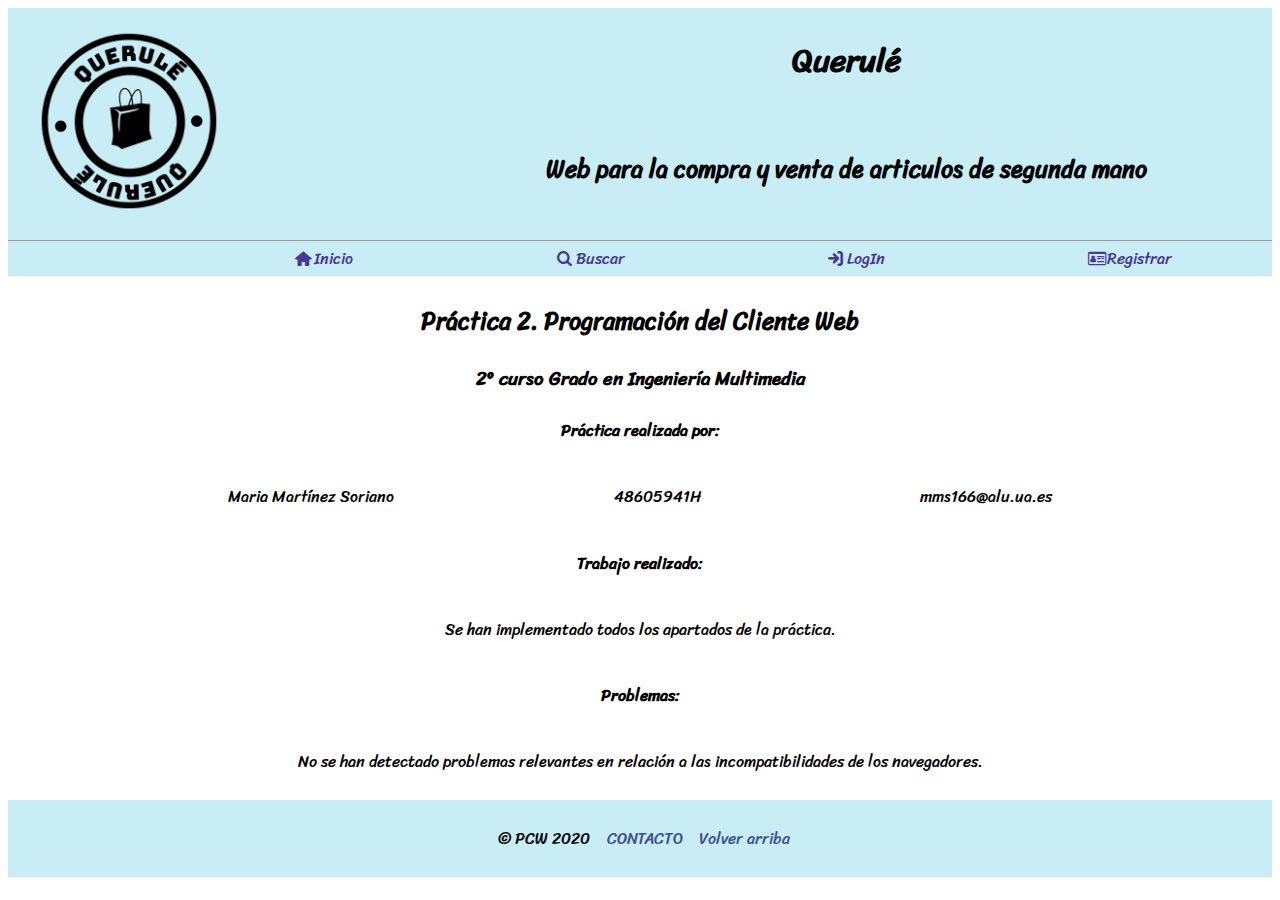
<file: acerca.html>
<!DOCTYPE html>
<html lang="es">
<head>
    <meta charset="UTF-8">
    <meta name="viewport" content="width=device-width, initial-scale=1.0">
    <link rel="stylesheet" href="estilo.css">
    <link rel="stylesheet" href="css/fontello.css">
    <title>Contacto</title>
    <link rel="shortcut icon" type="image/png" href="Querule1.png"/>
    <script src="codigo.js"></script>
</head>
<body>
   <header id="inicioPag">
       <img src="Querule1.png" alt="Imagen de prueba">
       <h1>Querulé</h1>
       <h2>Web para la compra y venta de articulos de segunda mano</h2>
   </header>
    
       
   <nav>
    <label for="chkMenu"><span class="icon-menu"></span></label>
        <input type="checkbox" id="chkMenu">
        <ul id="menu">
            <li></li>
        </ul>
   </nav>
   
   <section class="acerca">
        
        <!-- <div id="fotacas" >



        </div>

        <ul class="paginacion">
            <span id="nomenos"></span>
            <li onclick="fotomenos();"> <button>-</button> </li>
            <p></p>
            <li onclick="fotomas();"> <button>+</button> </li>
            <span id="nomas"></span>
        </ul> -->

    
    
        <h2>Práctica 2. Programación del Cliente Web</h2>
		<h3>2º curso Grado en Ingeniería Multimedia</h3>
		<h4>Práctica realizada por:</h4>
		<div>
			<p>Maria Martínez Soriano</p>
			<p>48605941H</p>
			<p>mms166@alu.ua.es</p>
			
		</div>
		
		<h4>Trabajo realizado:</h4>
			<div><p>Se han implementado todos los apartados de la práctica.</p></div>
			
		<h4>Problemas:</h4>
			<div><p>No se han detectado problemas relevantes en relación a las incompatibilidades de los navegadores.</p></div>
	</section>
   <footer>
        <div>
            <p>&copy; PCW <time datetime="2020-02">2020</time></p>
       </div>
       <div>
        <a href="acerca.html">CONTACTO</a>
       </div>
       <div>
        <a class="icon-up-big" href="#inicioPag">Volver arriba</a>
       </div>
       
   </footer>
   <script>tomaMenu();</script>
   <!-- <script>fotosA();</script> -->
</body>
</html>
</file>
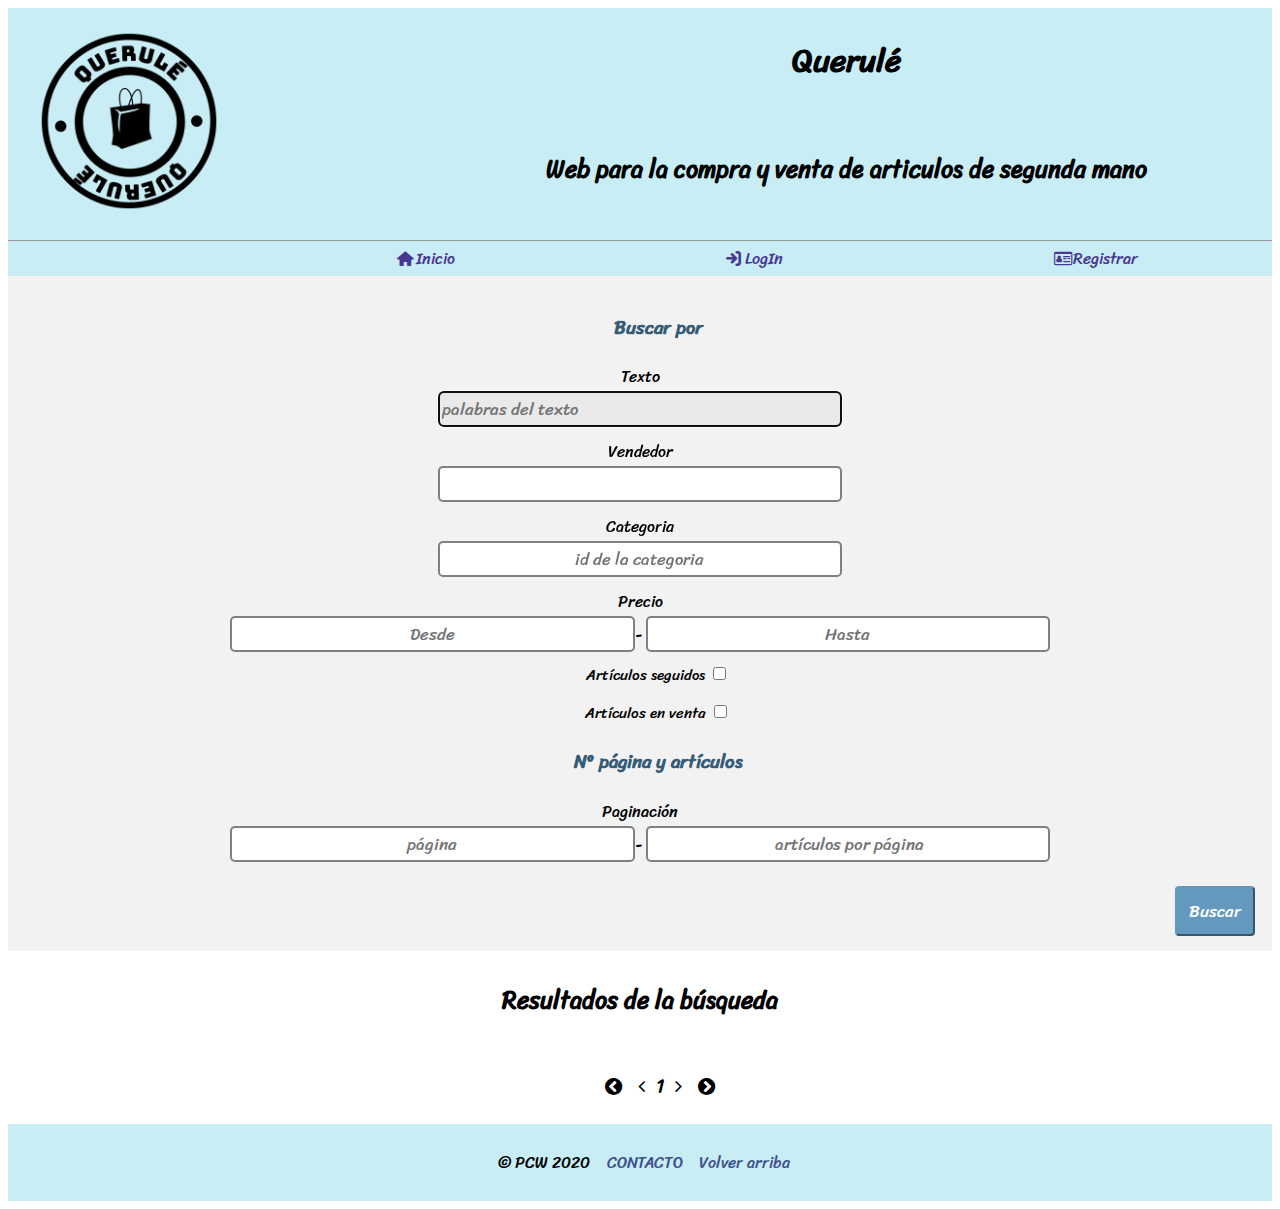
<file: buscar.html>
<!DOCTYPE html>
<html lang="es">
<head>
    <meta charset="UTF-8">
    <meta name="viewport" content="width=device-width, initial-scale=1.0">
    <link rel="stylesheet" href="estilo.css">
    <link rel="stylesheet" href="css/fontello.css">
    <title>Buscar</title>
    <link rel="shortcut icon" type="image/png" href="Querule1.png"/>
    <script src="codigo.js"></script>
</head>

<body data-pagina="bodyBusqueda">
    
   <header id="inicioPag">
       <img src="Querule1.png" alt="Imagen de prueba">
       <h1>Querulé</h1>
       <h2>Web para la compra y venta de articulos de segunda mano</h2>
   </header>
    
       
   <nav>
    <label for="chkMenu"><span class="icon-menu"></span></label>
        <input type="checkbox" id="chkMenu">
        <ul id="menu">
            <li></li>
        </ul>
   </nav>
   
    <div class="filtros" >
        <form  name="formuBusc" onsubmit="return busco(0);">
            
            
            <h3>Buscar por</h3>
            
            <div class="inicia">
                <label class="fil">Texto</label>
                <input class="cajita" type="text" name="t" id="texto" autofocus placeholder="palabras del texto">
            </div>
            
            
             <div class="inicia">
                <label class="fil">Vendedor</label>
                <input class="cajita" type="text" name="v" id="vendedor" >
            </div>
            
             

            <div class="inicia" >
                <!-- <label for="cat" class="fil" >Categoria</label> -->
                <label class="fil" >Categoria</label>

                <input class="cajita" type="text" name="c" id="categoria" placeholder="id de la categoria">
               
            </div>
                
             <div class="inicia">
                <label class="fil">Precio</label>
                <input class="cajita" name="pd" id="desde" placeholder="Desde">-
                <input class="cajita"  name="ph"  id="hasta" placeholder="Hasta">
            </div>
            
           
            <label class="ordena" >Artículos seguidos
                <!--<input class="cajita" type="text" name="seguidos" id="seguidos" >-->
                <input type="checkbox" name="seguidos" id="seguidos">
                <span class="checkmark"></span>
            </label>
            
            <label class="ordena" >Artículos en venta
                <input type="checkbox"  name="mios" id="enVenta">
                <!--<input class="cajita" type="text" name="enVenta" id="enVenta" >-->
                <span class="checkmark"></span>
            </label>

            <h3>Nº página y artículos</h3>
            <div class="inicia">
                <label class="fil">Paginación</label>
                <input class="cajita" id="pag" placeholder="página">-
                <input class="cajita"  id="artpg" placeholder=" artículos por página">
            </div>
                
            
            
            <!-- <h3>Filtrar búsqueda</h3>
            
            <label class="ordena">Ordenar descendentemente
                <input type="radio" checked name="ascDesc" id="desc">
                <span class="checkmark"></span>
            </label>
            
            <label class="ordena">Ordenar ascendentemente
                <input type="radio" checked name="ascDesc" id="asc">
                <span class="checkmark"></span>
            </label> -->
           
        <input class="busque" type="submit" id="bBuscar" value="Buscar">
        </form>
    
    
    </div>  
    
    
   <section id="busc">
       <h2>Resultados de la búsqueda</h2>
       <div>
            
           
        </div>
   </section>
    
   <ul class="paginacion">
        <li><a class="icon-angle-circled-left" onclick="pagunoBuscar();"></a></li>
		<li><a class= "icon-angle-left" onclick="pagmenosBuscar();"></a></li>
		<li><p id="paginacionBuscar">1</p></li>
		<li><a class= "icon-angle-right" onclick="pagmasBuscar();"></a></li>
		<li><a class="icon-angle-circled-right" onclick="pagultimaBuscar();"></a></li>

</ul>
    
   <footer>
        <div>
            <p>&copy; PCW <time datetime="2020-02">2020</time></p>
       </div>
       <div>
        <a href="acerca.html">CONTACTO</a>
       </div>
       <div>
        <a class="icon-up-big" href="#inicioPag">Volver arriba</a>
       </div>
       
   </footer>
   <script>tomaMenu();</script>
   <script>leerURL();</script>
</body>
</html>
</file>
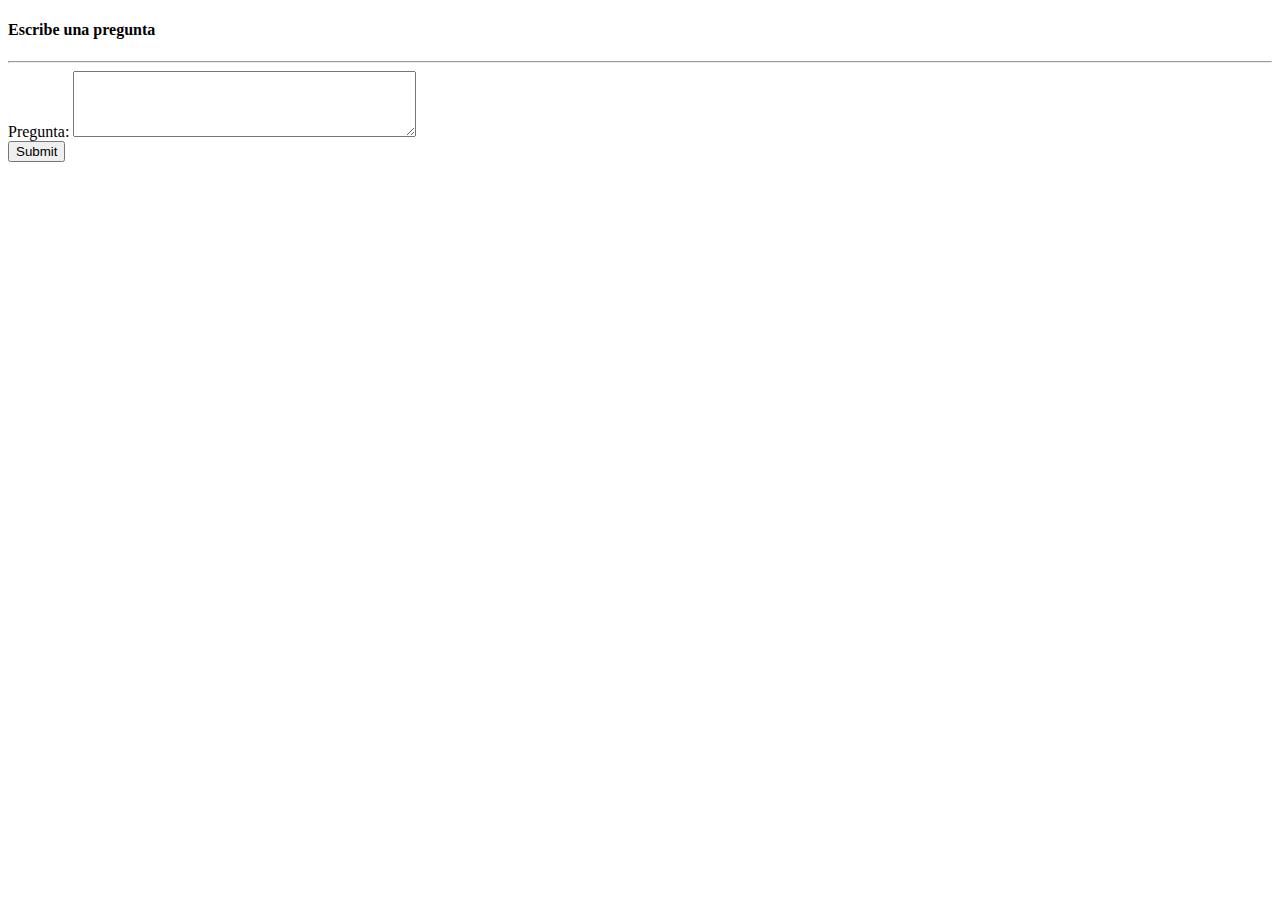
<file: formuPreg.html>
<!DOCTYPE html>
<html lang="es">
<head>
    <title>Articulo</title>
</head>
<body>
<form class="dejaPregunta" onsubmit="return hacerPregunta(this);">
            
<div >
    <h4>Escribe una pregunta</h4>
    <hr>
    <div class="inicia">
        <label class="cuestion">Pregunta:
        </label>
        <textarea rows='4' cols='40' class="cajaPregunta" name="texto" maxlength="200" id="txtP"></textarea>
   
    </div>
    <input class="busque" type="submit">
</div>
</form>
</body>
</html>
</file>
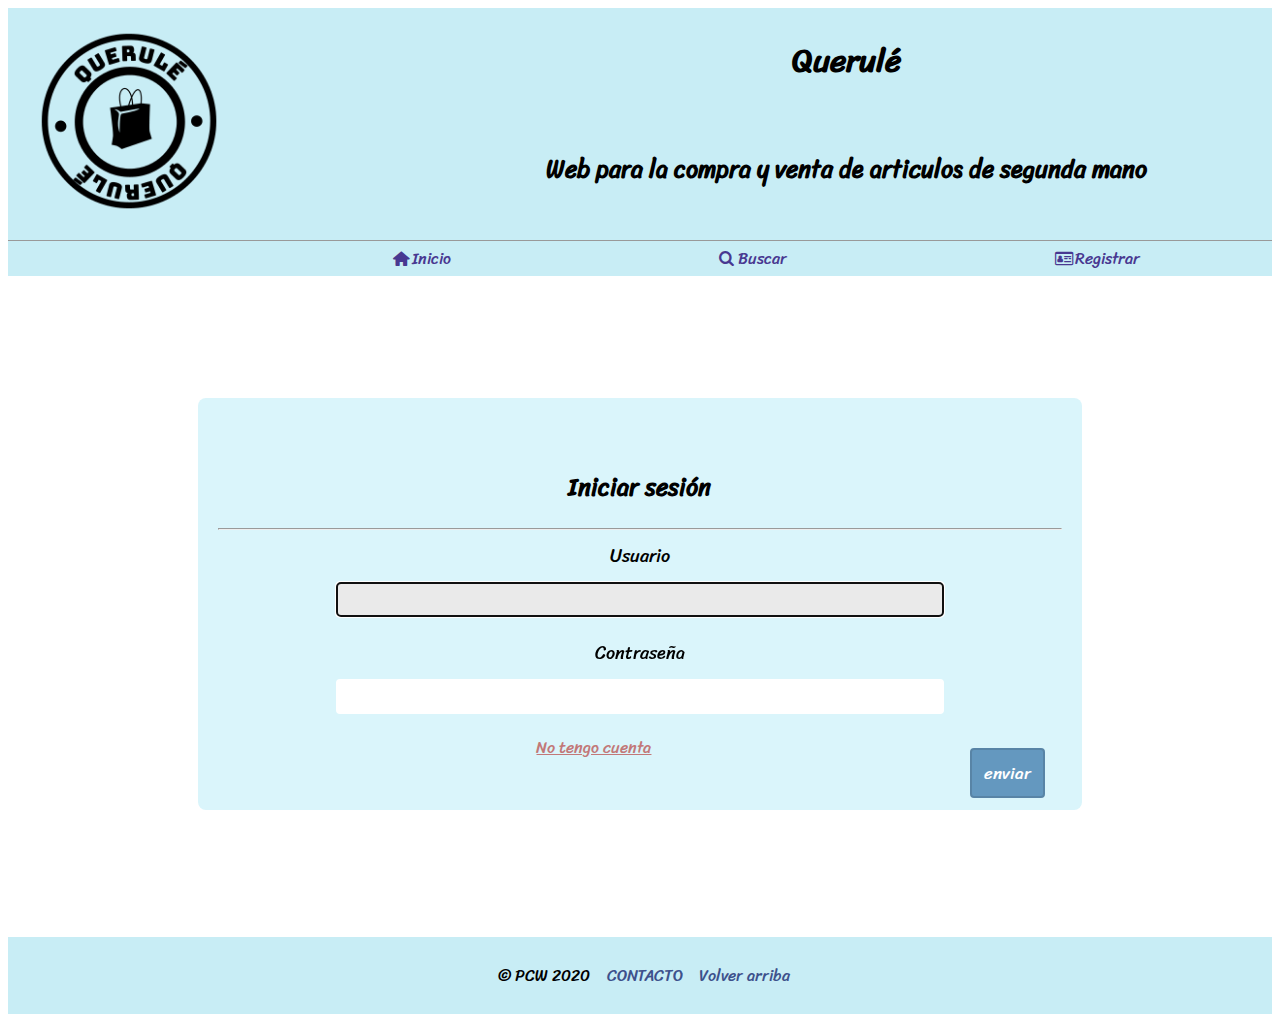
<file: login.html>
<!DOCTYPE html>
<html lang="es">
<head>
    <meta charset="UTF-8">
    <meta name="viewport" content="width=device-width, initial-scale=1.0">
    <link rel="stylesheet" href="estilo.css">
    <link rel="stylesheet" href="css/fontello.css">
    <title>LogIn</title>
    <link rel="shortcut icon" type="image/png" href="Querule1.png"/>
    <script src="codigo.js"></script>
    <script>
		if(sessionStorage['usuario']){
			location.href = 'index.html';
		}
	</script>
</head>

    
<body data-pagina="bodyLogin">
<!-- cabecera -->    
   <header id="inicioPag">
       <img src="Querule1.png" alt="Imagen logo">
       <h1>Querulé</h1>
       <h2>Web para la compra y venta de articulos de segunda mano</h2>
   </header>
      
   <nav>
    <label for="chkMenu"><span class="icon-menu"></span></label>
        <input type="checkbox" id="chkMenu">
        <ul id="menu">
            <li></li>
        </ul>
   </nav>
    
 <!-- medio -->   
   
       <div class="contenedor">
           <form onsubmit="return hacerLogin(this);">
               <h2>Iniciar sesión</h2>
               <hr>
               
               <div class="inicia">
                   <label for="login" class="campo">Usuario</label>
                   <input class="caja" type="text" name="login" id="login" required autofocus>
               </div>
               
               <div class="inicia">
                   <label class="campo">Contraseña</label>
                    <input class="caja" type="password" name="pwd" id="pwd" required>

                </div>
               
               <input class="entro" type="submit" value="enviar" id="btnModal" onclick="hacerLogin();">
               <!---<button class="entro">Iniciar</button>-->
               
               <a href="registro.html" class="notengo">No tengo cuenta</a>
               
           </form>

        <div id="tvesModal" class="modalContainer">
            <div class="modal-content">
                <span class="close">×</span>
                <img src="Querule1.png" alt="Imagen logo">
                <h2>LogIn</h2>
                <div id="POPUP">
                   

                </div>    
            </div>
        </div>


        <div id="tvesModalNO" class="modalContainer">
            <div class="modal-contentNO">
                <span class="closeNo" id="NO">×</span>
                <img src="Querule1.png" alt="Imagen logo">
                <h2>LogIn</h2>
                <div id="POPUPNO">

                </div>
                
            </div>
        </div>

        <div id="tvesModalLO" class="modalContainer">
            <div class="modal-contentLO">
                <img src="Querule1.png" alt="Imagen logo">
                <h2>LogOut</h2>
                <div id="popCierra"></div>
                <footer ><button id="cierraMsesion">Aceptar</button></footer>>
                
            </div>
        </div>

        

        </div>
       
   
    
 <!-- FOOTER -->    
   <footer>
        <div>
            <p>&copy; PCW <time datetime="2020-02">2020</time></p>
       </div>
       <div>
        <a href="acerca.html">CONTACTO</a>
       </div>
       <div>
        <a class="icon-up-big" href="#inicioPag">Volver arriba</a>
       </div>
 </footer>
 <script>tomaMenu();</script>
 <!--<script>hacerLogin();</script>-->
 
</body>
</html>
</file>
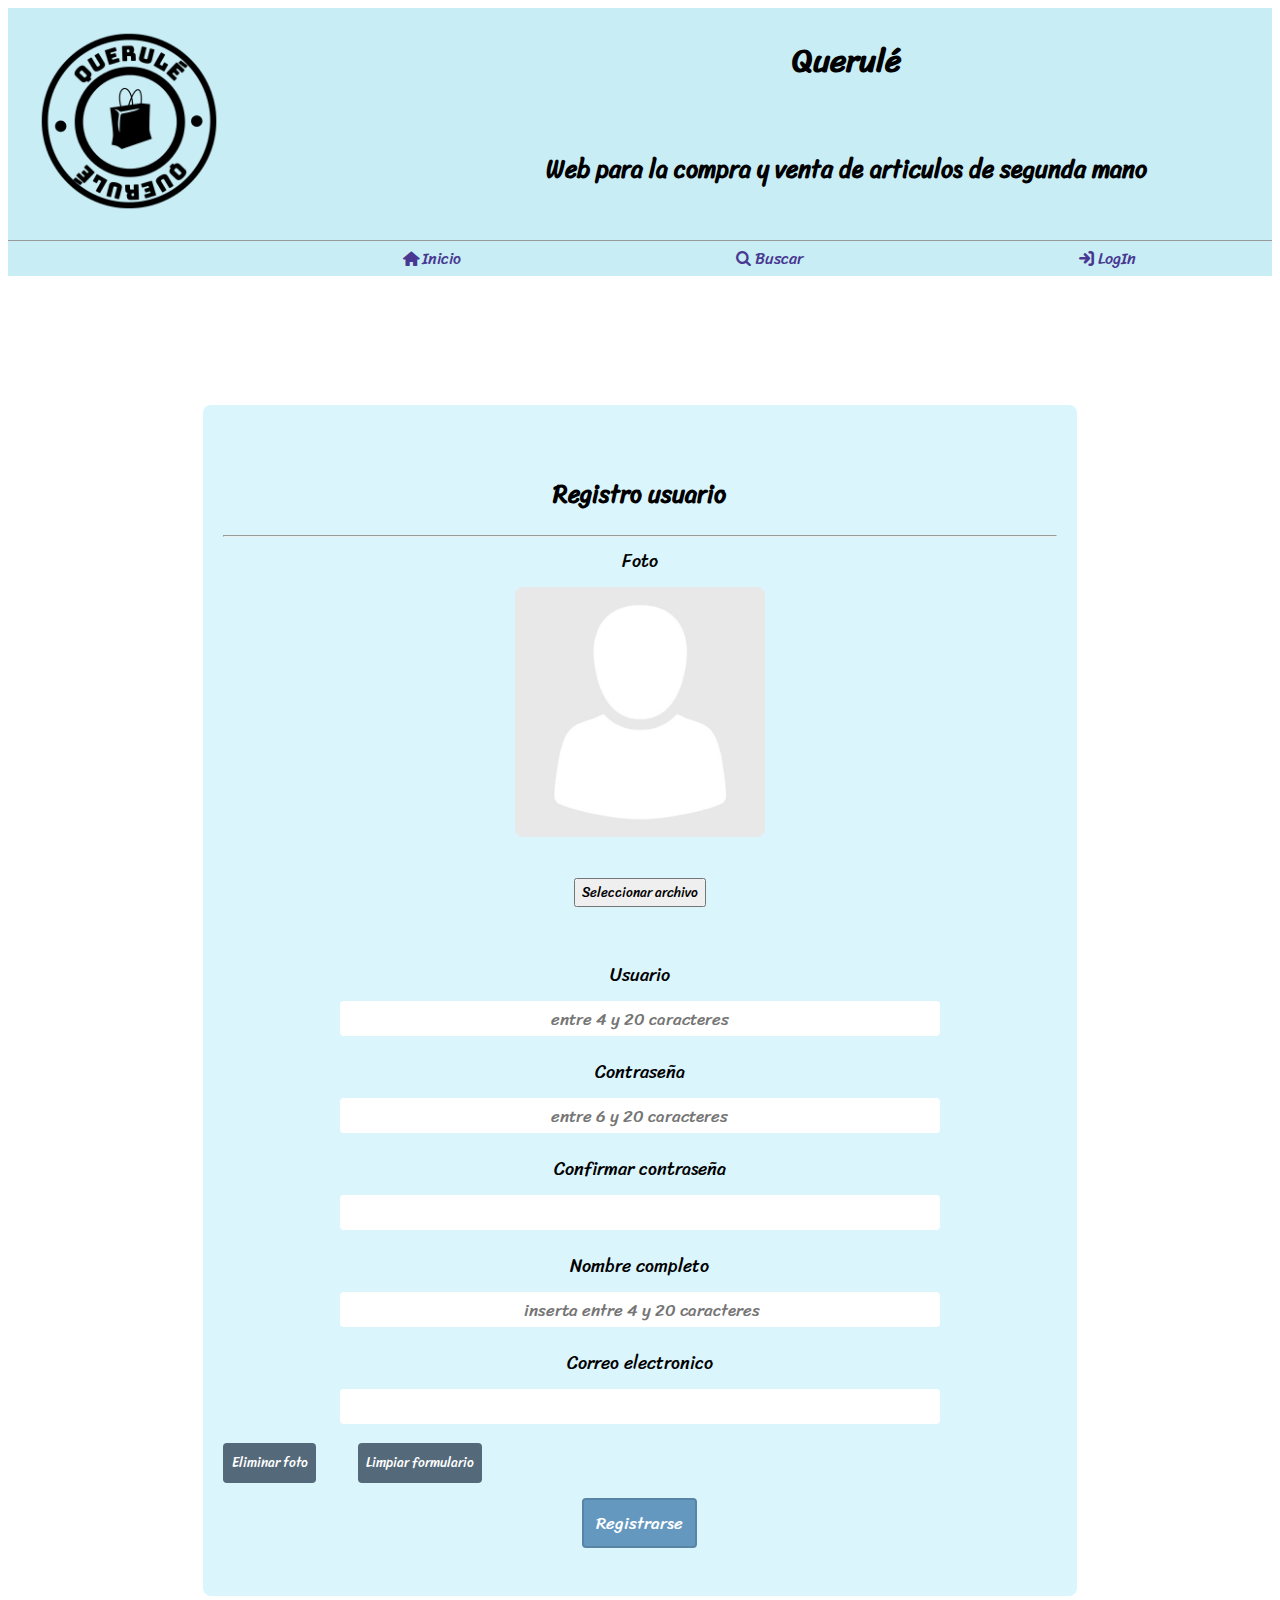
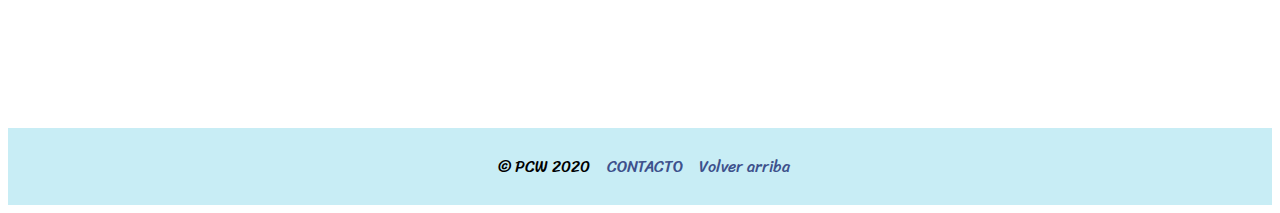
<file: registro.html>
<!DOCTYPE html>
<html lang="es">
<head>
    <meta charset="UTF-8">
    <meta name="viewport" content="width=device-width, initial-scale=1.0">
    <link rel="stylesheet" href="estilo.css">
    <link rel="stylesheet" href="css/fontello.css">
    <title>Registro</title>
    <link rel="shortcut icon" type="image/png" href="Querule1.png"/>
    <script src="codigo.js"></script>
    <script>
		if(sessionStorage['usuario']){
			location.href = 'index.html';
		}
	</script>
</head>
<body data-pagina="bodyRegistro">

    <!-- cabecera -->  
   <header id="inicioPag">
       <img src="Querule1.png" alt="Imagen de prueba">
       <h1>Querulé</h1>
       <h2>Web para la compra y venta de articulos de segunda mano</h2>
   </header>
    
     
   <nav>
    <label for="chkMenu"><span class="icon-menu"></span></label>
        <input type="checkbox" id="chkMenu">
        <ul id="menu">
            <li></li>
        </ul>
   </nav>
   <!--  -->  
    
   
   
   
   <!-- medio -->  
   <section>
       
    <form  id="formREGISTRO" onsubmit="return meRegistro(this);"> 
        <div class="contenedor">
            <h2>Registro usuario</h2>
            <hr>
                
            <section>
                <h2 style="display:none;">Foto</h2>
                <label class="campo">Foto</label>
                <div class="ficha-foto">
                    <img class="perfil" src="vacia.jpg" alt="Foto">
                    <input type="file" onchange="cargarFoto(this);" name="foto" accept="image/png, .jpeg, .jpg, image/gif">
                    <button onclick="this.parentNode.querySelector('input').click();">Seleccionar archivo</button>
                   
                </div>
            </section>
            <div class="inicia">
                <div id="usuCorrecto" class="masR">

                </div>
                    <label class="campo">Usuario</label>
                    <input class="caja" onblur="return usuDisponible(this);" type="text" name="login" id="login" placeholder="entre 4 y 20 caracteres" required >     
            </div>
            
            
            
            <div class = "inicia">
                <label class="campo">Contraseña</label>
                <input  onblur="return cojoPasw();" class = "caja" type="password" name="pwd" id="pwd" placeholder="entre 6 y 20 caracteres" required pattern="^[a-zA-Z][a-zA-Z0-9_-]{5,19}$">
            </div>
            <div id="pwdCorrecto" class="masR">

            </div>
            <div class = "inicia">
                <label class="campo">Confirmar contraseña</label>
                <input onblur="return confirmPasw(this);" class = "caja" type="password" name="pwd2" id="pwd2" required>
            </div>
            
            
            <div class="inicia">
                    <label class="campo">Nombre completo</label>
                    <input class="caja" type="text" name="nombre" id="nombre" placeholder=" inserta entre 4 y 20 caracteres" required >
                </div>
            
            <div class="inicia">
                    <label class="campo">Correo electronico</label>
                    <input class="caja" type="email" name="email" id="email" required>
                </div>
            
                
            
            <div class="mod">
            <!-- <input type="file" name="fichero" id="fich" > -->
                <!-- <input type="file" name="fichero" id="fich" required onchange="cargaNuevaI(this);">			 -->
                <input class="el" type="reset" value="Eliminar foto" onclick="eliminarFotoR();">
                <input class="lim" type="reset" name="limpiar" value= "Limpiar formulario" onclick="limpiarFormulario();">
            </div>
            
            <div> 
                <div class="bregistro">
                    <input class="entro" type="submit" value="Registrarse" >
                </div>
            </div>
        </div>
     </form>

    

   </section>
    
<!-- FOOTER -->
   <footer>
        <div>
            <p>&copy; PCW <time datetime="2020-02">2020</time></p>
        </div>
        <div>
             <a href="acerca.html">CONTACTO</a>
        </div>
        <div>
            <a class="icon-up-big" href="#inicioPag">Volver arriba</a>
        </div>
       
   </footer>
   <script>tomaMenu();</script>
</body>
</html>
</file>
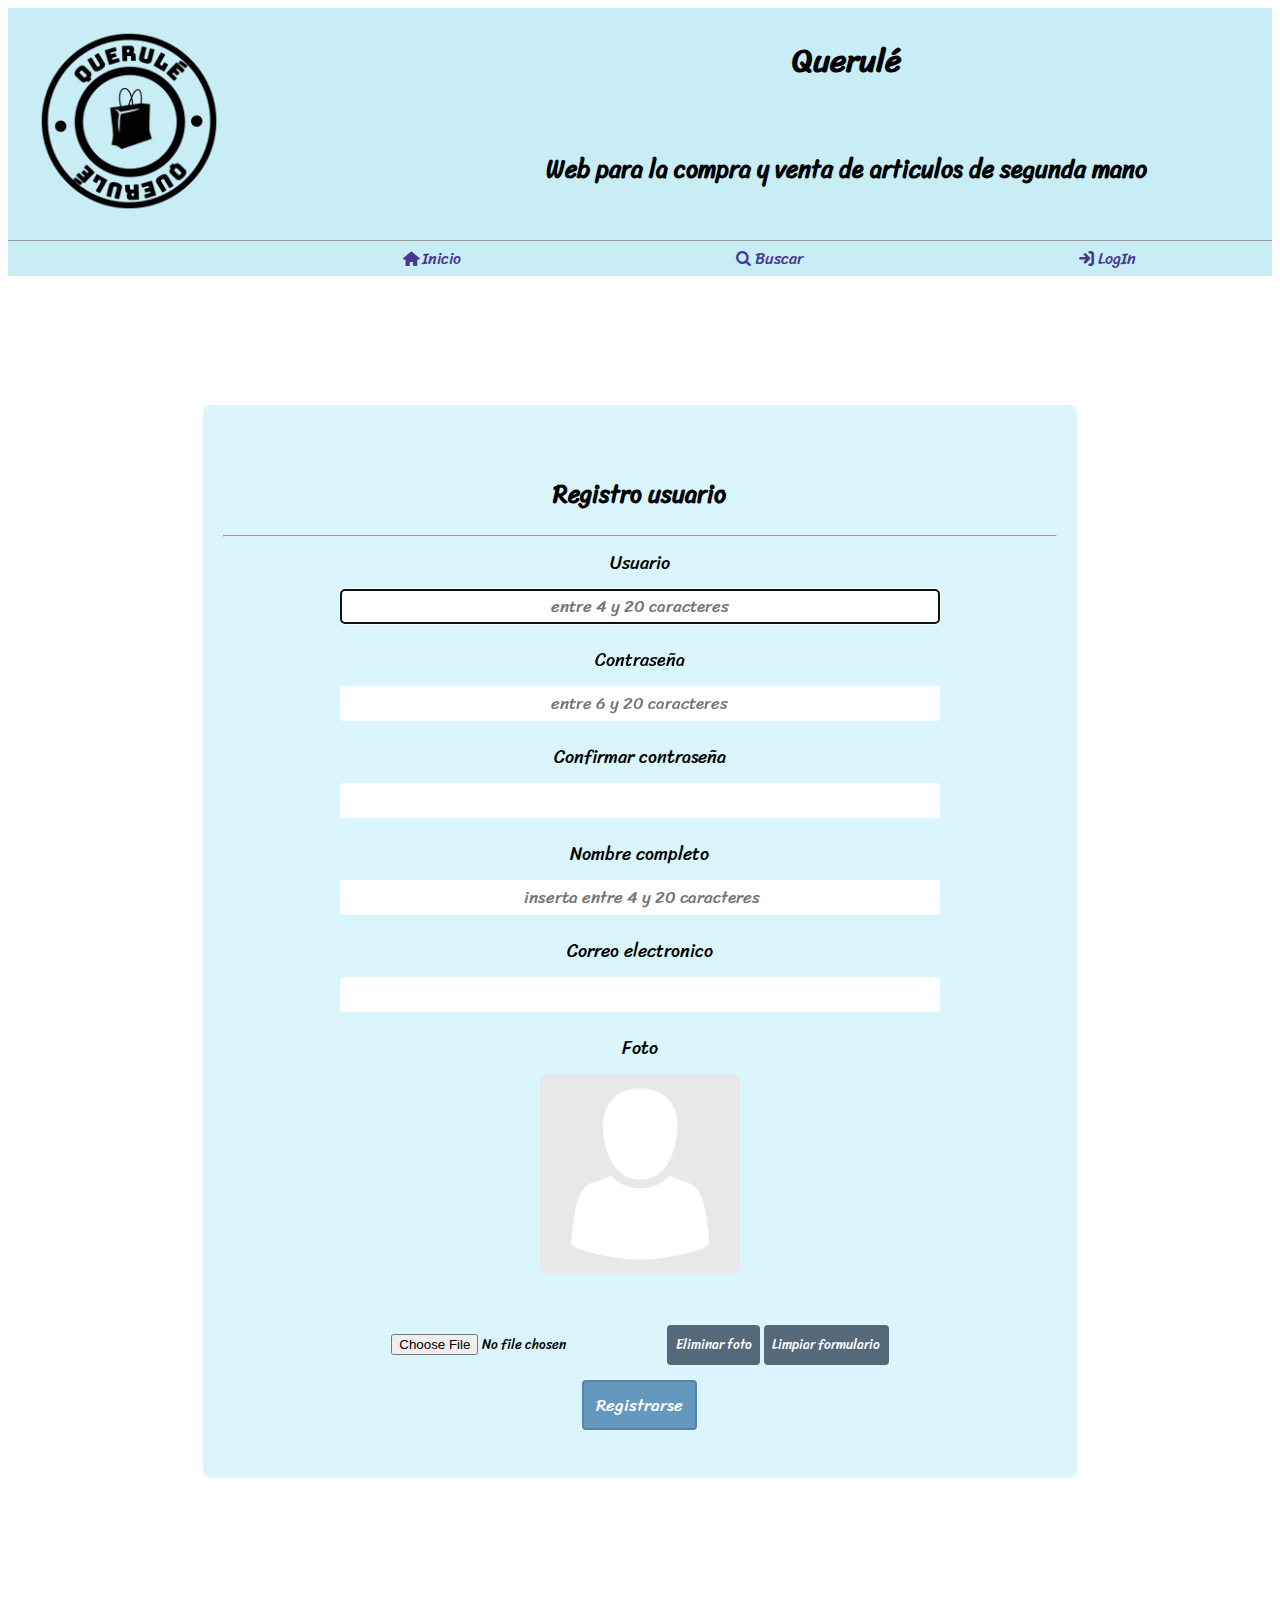
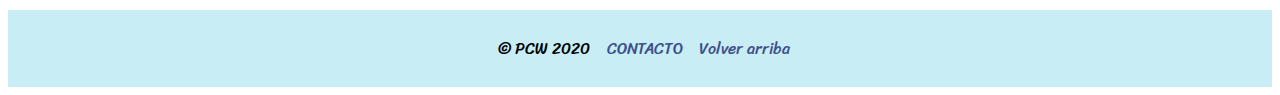
<file: registro2.html>
<!DOCTYPE html>
<html lang="es">
<head>
    <meta charset="UTF-8">
    <meta name="viewport" content="width=device-width, initial-scale=1.0">
    <link rel="stylesheet" href="estilo.css">
    <link rel="stylesheet" href="css/fontello.css">
    <title>Registro</title>
    <link rel="shortcut icon" type="image/png" href="Querule1.png"/>
    <script src="codigo.js"></script>
</head>
<body data-pagina="bodyRegistro">
    <!--------------cabecera----------------------------------------->  
   <header id="inicioPag">
       <img src="Querule1.png" alt="Imagen de prueba">
       <h1>Querulé</h1>
       <h2>Web para la compra y venta de articulos de segunda mano</h2>
   </header>
    
     
   <nav>
    <label for="chkMenu"><span class="icon-menu"></span></label>
        <input type="checkbox" id="chkMenu">
        <ul id="menu">
            <li></li>
        </ul>
   </nav>
   <!------------------------------------------------------->  
    
   
   
   
   <!--------------medio----------------------------------------->  
   <section>
       
    <form onsubmit="return meRegistro(this);" id="formREGISTRO"> 
        <div class="contenedor">
            <h2>Registro usuario</h2>
            <hr>
                
            
            <div class="inicia">
                <div id="usuCorrecto" class="masR">

                </div>
                    <label class="campo">Usuario</label>
                    <input class="caja" onblur="return usuDisponible(this);" type="text" name="login" id="login" placeholder="entre 4 y 20 caracteres" required autofocus pattern="^[a-zA-Z][a-zA-Z0-9]{3,19}$">     
            </div>
            
            
            
            <div class = "inicia">
                <label class="campo">Contraseña</label>
                <input  onblur="return cojoPasw();" class = "caja" type="password" name="pwd" id="pwd" placeholder="entre 6 y 20 caracteres" required pattern="^[a-zA-Z][a-zA-Z0-9_-]{5,19}$">
            </div>
            <div id="pwdCorrecto" class="masR">

            </div>
            <div class = "inicia">
                <label class="campo">Confirmar contraseña</label>
                <input onblur="return confirmPasw(this);"class = "caja" type="password" name="pwd2" id="pwd2" required>
            </div>
            
            
            <div class="inicia">
                    <label class="campo">Nombre completo</label>
                    <input class="caja" type="text" name="nombre" id="nombre" placeholder=" inserta entre 4 y 20 caracteres" required >
                </div>
            
            <div class="inicia">
                    <label class="campo">Correo electronico</label>
                    <input class="caja" type="email" name="email" id="email" required>
                </div>
            
            <div class="inicia">
                <label class="campo">Foto</label>
                <label for="fich"><img class="perfil" src="vacia.jpg" alt="imagen por defecto" id="nuevaFoto"></label>
            </div>
            
            <div>
            <!-- <input type="file" name="fichero" id="fich" > -->
                <input type="file" name="fichero" id="fich" required onchange="cargaNuevaI(this);">			
                <input type="reset" value="Eliminar foto" onclick="eliminarFoto();">
                <input type="reset" name="limpiar" value= "Limpiar formulario" onclick="limpiarFormulario();">
            </div>
            
            <div> 
                <div class="bregistro">
                    <input class="entro" type="submit" value="Registrarse">
                </div>
            </div>
        </div>
     </form>

    

   </section>
    
<!-------------FOOTER----------------------------------------->
   <footer>
        <div>
            <p>&copy; PCW <time datetime="2020-02">2020</time></p>
        </div>
        <div>
             <a href="acerca.html">CONTACTO</a>
        </div>
        <div>
            <a class="icon-up-big" href="#inicioPag">Volver arriba</a>
        </div>
       
   </footer>
   <script>tomaMenu();</script>
</body>
</html>
</file>
<file: estilo.css>
@import url('https://fonts.googleapis.com/css?family=Sriracha&display=swap');

*{
    box-sizing: border-box;
    font-family: 'Sriracha', cursive;
    text-align: center;
}


        /*-------puntos suspensivos-------------------------*/
            .ellipsis{
                text-overflow: ellipsis;
                width: 40%;
                /*outline: 1px solid #000;*/
                margin: 0 0 0 30%;

              /**
               * Required properties to achieve text-overflow
               */
                white-space: nowrap;
                overflow: hidden;
            }
        /*-----------------------------------------------*/




img{
    margin-top:10px;
    max-width: 90%;
    max-height: 90%;
    border-radius:8px;
    cursor:pointer;
}

img:hover{
      transform:scale(1.1);
}

body{
    min-width: 360px;
    
}
    body>header{
        background-color: #C8EDF5;
        padding: .5em;
        text-align: center;
    }
    body>section{
        background-color: #fff;
        padding: .5em;
    }
        body>section>div>article{
           
            margin: .5em 0;
            background-color: #f2faff;
            padding: .5em;
            /*border-radius:8px solid #93e3f5 ;
            border-color:#93e3f5;*/
            border-radius: 23px 23px 23px 23px;
            border: 3px solid #93e3f5;
            
            
        }
            body>section>div>article:hover{
               
                background-color: #93e3f5;
                /*margin: .5em 0;
                background-color: cadetblue;
                border-radius: 23px 23px 23px 23px;
                border: 8px solid #93e3f5;
            
                padding: .5em;
                /*border-radius:8px solid #93e3f5 ;
                border-color:#93e3f5;*/
               
            }

                .imA{
                    width:60%;
                    height: 60%;
                }


.datos{
            display: inline-block;
            margin:5%;
		}


/************** BUSQUEDA RAPIDA   INDEX*********************************/
.brapida{
    margin-top:10%;
    margin-bottom:10px;
    height:40px;
    align-content: center;
    cursor:pointer;
}
    .brapida>a{
        cursor:pointer;
    }

.bB{
    background-color:#6498BF;
    color:white;
    border-radius:4px;/*borde redondo*/
    margin-top:15px;
    font-size:17px;
    cursor:pointer;/*cambiar a mano cuando pasa el raton*/
    padding:5px;
    padding-left:12px;
    padding-right:12px;
    border-color:#999;
    
}
    .bB:hover{
        /*border:2px solid  #999;*/
        background-color:#5884a6;
        
    }
/**************************************************/


.paginacion{
    text-decoration-color:white;
    align-items: center;
	justify-content: center;
	display: flex;
    cursor:pointer;
    margin:0px;
}
.perfil{
    width:30%;
    height: 30%;
    /* align-items: center; */
    align-self: center;
    margin-bottom: 5%;
}
.elige{
    display: inline;
    width: 100px;
    height: 60px;
    /*border:1px solid black;*/
}

.bregistro{
    display:inline-block;
}
.ficha-foto{
    display:flex;
    flex-direction: column;
    
    
}
.ficha-foto>input[type="file"]{
    display:none;
}
.ficha-foto>button{
    margin-left: 2%;
    margin-right: 2%;
    margin-bottom: 5%;
    /* display: flex; */
    cursor:pointer;
    /* display:inline-block; */
    /* width: 50%; */
    align-self: center;
}
.mod{
    display: inline-flex;
    width:100%;
}
.el{
    display: inline-block;
    margin-right:5%; 
    background-color: #546979;
	color: white;
	border: none;
	border-radius: 4px;
	cursor: pointer;
}
.lim{
    display: inline-flex;
    /* margin-right:15%; */
    background-color: #546979;
	color: white;
	border: none;
	border-radius: 4px;
	cursor: pointer;
}






/*-----------------PAGINACION------------------------------------*/
.paginacion{
	align-items: center;
	justify-content: center;
	display: flex;
}
    .paginacion>li{
        list-style-type: none;
        display: inline-block;
        font-size: 20px;
    }

    .paginacion>li>a:hover{
        color: #c27878;
    }

li>#paginacionBuscar:hover{
    color:black;
}    

#pa:hover{
    color:black;
}




/************************ NUEVO ***************************************/
.masFOTOS{
    border-color: darkcyan;
   
    cursor:pointer;
    margin-bottom: 10px;
}

#cajafotillos{
    background-color: white;
    border-radius: 4px;
    border:1px solid rgb(0, 0, 0);

    margin-top:10px;
    margin-bottom: 10px;
    display: inline-block;
    /* width: 220px;
    height: 270px; */
    max-width: 280px;
    height: 280px;

}

    #cajafotillos>button{
        border-color: darkcyan;
        color:darkcyan;
        cursor: pointer;
    }
    #cajafotillos>button:hover{
        background-color: lightgrey;
    }

#fot{
    /* width: 80%; */
    height: 80%;
}

#fot:hover{
    box-shadow: 1px 1px 1px 1px grey;
    transform: none;
}

.otrafotillo{
    background-color: #6498BF;
    color: white;
    border: 1px solid #6498BF;
    border-radius: 4px;
    margin-top: 15px;
    font-size: 17px;
    cursor: pointer;
    
    padding-left: 12px;
    padding-right: 12px;
}
.otrafotillo:hover{
    border: 1px solid rgb(12, 13, 14);
    opacity: 0.9;
}

#poscierro{
    margin-left:8%;
    cursor:pointer;
}
#poscierro:hover{
    color: #c27878;
}


/*-------------FOOTER-----------------------------------------------*/

body>footer{
	background-color: #C8EDF5;  /* ctrl + shift + C */
	overflow: hidden;
    padding: .5em;
    
}
	body>footer>div{
		display: inline-block; /* poner en horizontal*/
		padding-left: .5em;
	}
		body>footer>div>a{
			text-decoration: none; /*quitar linea inferior enlace*/
			padding-left: .3em;
			color: #3D518C;
		}
		body>footer>div>a:hover{
			background-color: #6498BF;
			border-radius: 8px;
			color: white;
		}
	body>footer>ul>li{
		list-style-type: none; /*quitar los puntos de la lista*/
		float: left; /*poner en horizontal*/
		color: black;
		padding-left: .9em;
		display:  flex;	
	}
	body>footer>ul>li>p{
		padding-bottom: .7em;
	}
	body>footer>ul>li>a{
		text-decoration: none; /*quitar linea inferior enlace*/
		color: black;
		padding-left: 30em;
		/*text-align: right;*/
	}













/*------ARTICULO-------------------------------------------*/
.contenedordos{
    margin: .5em 0;
    background-color:#f4fcfe;
    padding: .5em;
    border-radius: 23px 23px 23px 23px;
    border: 3px solid /*#93e3f5*/ #C8EDF5;
    width: 70%;
    height: 90%;
    margin-bottom: 10%;
    margin-top: 10%;
    margin-left: 15%;
    margin-right: 15%;
}


.imgArticulo{
	align-items: center;
	justify-content: center;
	display: inline-flex;
    padding:5px;
}
.imgArticulo>li{
	list-style-type: none;
	display:flex;
	font-size: 15px;
    cursor:pointer;
}

.modEL{
    background-color:#c27878;
    color:white;
    border-color:#c27878;
    border-radius:4px;/*borde redondo*/
    margin:1%;
    font-size:17px;
    cursor:pointer;/*cambiar a mano cuando pasa el raton*/
    padding:8px;
    padding-left:12px;
    padding-right:12px;
    
}


    .modEL:hover{
        border-color:#000;
        /*border:2px solid #6498BF;*/
        /*background-color:#5884a6;*/
        opacity:0.8;
    }

.paginacionF{
    align-items: center;
    justify-content: center;
    display: flex;
    margin-top:0;
}


#txMODIFICAR{
    width:70%;
    height:150px;
}







/************************************PREGUNTAS*****************************************************/

.contenedorPreguntas>h3{
    color:#355B77;
    text-align:left;
    margin-left:5%;
}

.pregunta{
    background-color:#f1f1f1;
    height:20%;
    width:60%;
    /*float:left;*/
    padding: .1em;
    border-radius: 15px;
    border: 3px solid /*#93e3f5*/ #C8EDF5;
    margin-left:auto;
    margin-right:auto;
    margin-top:2%;
    margin-bottom:2%;
    flex-grow:1;
}
    .pregunta>p{
        font-size:5em;
        display:inline-block;
        margin:.1em;
        margin-left:0em;
        width:20%;
        float:left;
       
    }

.textoPregunta{
    /*padding-left:20%;*/
    text-align: left;
    
}

.dejaPregunta{
    background-color:#f1f1f1;
    width: 60%;
    height:20%;
    flex-grow:1;
    padding: .1em;
    border-radius: 15px;
    border: 3px solid /*#93e3f5*/ #C8EDF5;
    margin-left:auto;
    margin-right:auto;
    margin-top:2%;
    margin-bottom:2%;
    padding: .1em;
    padding-left: 1.4em;
    padding-right: 1.4em;
    padding-bottom: 1em;
}
    .dejaPregunta>div>h4{
        color: #355B77;
        
    }


 .imgPregunta{
	/* align-items: center; */
    /* display: inline-flex; */
    height: 10%;
    width:100%;
    
} 
    
    .usuP{
        align-items: center;
        justify-content: center;
        /* margin:5%; */
        width: 50%;
        display:inline-block;
        height: 100%;
    }
         .usuP>img{
            width:50px;
            height: 50px;
            display:inline-flex;
            
            margin-top:10%;
            margin-left:10%;
            margin-right:5%;
        } 
        .usuP>h4{
            margin:0%; 
            height: 20%;
            display:inline-block;
            
        }

    .fechaP{
        align-items: center;
        justify-content: center;
        /* margin:5%; */
        width: 50%;
        display:inline-block;
        height: 100%;   
    }
        .fechaP>time{
            font-size: small;
            margin-right: 20%;
            /* margin-top: 20%; */
            float: right;
        }

#botonRespondo{
    margin-left: 5%;
    border-radius: 5px;
    border-color: #c27878;
    background-color: #fff;
    color: indianred;
    cursor:pointer;
}

#botonRespondo:hover{
    /* opacity: 0.8; */
    border-color: #8A5555;
    color: brown;
}


.cajaPregunta{
    margin-top: 0px;
    margin-left: 10px;
    margin-right: 10px;
    margin-bottom: 0px;
    height:10%;
    width:90%;
    font-size:17px;
    border-radius: 4px;/*bordes redondos*/
    border:2px solid #fff; /*coloy y tamaño bordes*/
}
.cajaPregunta:hover{
    /* background-color: #f7f7f7; */
    border-color: #727272;
}
.cuestion{
    margin-bottom:5%;
}

.imgPREGmodal{
    width: 20%;
    height: 20%;
}











/*-----registro----------------------------------------------------------*/

.contenedor>div>input[type=reset]{
	background-color: #546979;
	color: white;
	border: none;
	border-radius: 4px;
	cursor: pointer;
	padding: 1%;
	padding-left: 1%;
	padding-right: 1%;
	/* margin-left: 5%;  */
}
	/* .contenedor>div>input[type=reset]{
		display: block;
		margin-top: 1em;
		margin-left: 1.5em;
	} */
	.contenedor>div>input[type=reset]:hover{
		opacity: 0.8;
	}

.botonFich{ /*boton para seleccionar fotos*/
	background-color: #8BB7D8;
	color: black;
	border: none;
	border-radius: 4px;
	font-size: 15px;
	padding: .3em;
	padding-left: 1em;
	padding-right: 1em; 
	margin-left: 1.5em;
}
.botonFich:hover{
	opacity: 0.7;
	cursor: pointer; /*la manita*/
}

.masR{
    color:#c27878;
    text-align: left;
}



















/****************LOGIN**********************/
.contenedor{
    border-radius:8px;
    width: 70%;
    height: 80%;
    background-color:#daf5fb;
    padding:20px;
    padding-bottom: 3em;
    padding-top: 3em;
    margin-bottom: 10%;
    margin-top: 10%;
    margin-left: 15%;
    margin-right: 15%;
}

.inicia{
    margin-bottom:10px;
    margin-top:10px;
    margin-left:10%;
    margin-right: 10%;
}

.campo{
    font-size:18px;
    margin-top:5px;
    display:block;/*se queden uno debajo del otro*/
}
.caja{
    margin: 10px;
    height:35px;
    width:90%;
    font-size:17px;
    border-radius: 4px;/*bordes redondos*/
    border:2px solid #fff; /*coloy y tamaño bordes*/
}
.caja:hover{
    background-color: gainsboro;
}
.entro{
    background-color:#6498BF;
    color:white;
    border: 2px solid #5884a6;
    border-radius:4px;/*borde redondo*/
    margin-top:15px;
    font-size:17px;
    cursor:pointer;/*cambiar a mano cuando pasa el raton*/
    padding:8px;
    padding-left:12px;
    padding-right:12px;
    
}
    .entro:hover{
        /*border:2px solid #6498BF;*/
        background-color:#5884a6;
        border: 2px solid #420270;
        /*opacity:0.8;*/
    }
.notengo{
    color:/*rosybrown*/#c27878;
    
}

    .notengo:hover{
        color: crimson;
    }

body>div>form>div>input[type=text]:focus{
	background-color: #EAEAEA;
    text-align: left;
}
body>div>form>div>input[type=text]:hover{
	background-color: gainsboro;
}

body>div>form>div>input[type=password]:focus{
	background-color: #EAEAEA;
    text-align: left;
}

body>div>form>div>input[type=password]:hover{
	background-color: gainsboro;
}


body>div>form>div>input[type=email]:focus{
	background-color: #EAEAEA;
    text-align: left;
}
body>div>form>div>input[type=email]:hover{
	background-color: gainsboro;
}
body>div>form>input[type=submit]{
	float:right; /*pega hacia la izquierda*/
}







/************POP UP CERRAR SESION*********************/

#capa-fondo{
    position:fixed; /*la capa se queda fija*/
    top:0;
    left:0;
    bottom:0;
    right:0;/*para que se pegue a todos los bordes*/
    padding-top: 100px;
    width:100%;
    height: 100%;
    background-color: rgb(0,0,0);
    background-color: rgba(0,0,0, .4);/*semitrasparencia de 80*/
    
}

    #capa-fondo>div{
        background-color: #fefefe;
			margin: auto;
			padding: 20px;
			border: 1px solid lightgray;
			border-top: 10px solid #58abb7;
            width: 60%;
            min-width:200px;
            max-width: 750px ;
            
    }
        
        #capa-fondo>div>img{
            margin-top:10px;
            max-width: 50%;
            max-height: 50%;
            cursor:pointer;
            border-radius: 8px;
        }
        #capa-fondo>div>img:hover{
            transform:scale(1.1);
        }
        
        #capa-fondo>form{
            background-color: #fefefe;
                margin: auto;
                padding: 20px;
                border: 1px solid lightgray;
                border-top: 10px solid #58abb7;
                width: 60%;
                min-width:200px;
                max-width: 750px ;
                
        }


#capa-fondo > div > footer > button{
    margin:.5em;
    font-size:1em;
    color:white;
    background-color:#58abb7;
    border-radius:4px;
    padding: .5em 2em;
    cursor:pointer;
    
}

#capa-fondo > div > footer > button:hover{
    border-color: #546979;
    /*color:#546979;*/
}


















/***************************pop up***************************************/
.modalContainer {
    display: none; 
    position: fixed; 
    z-index: 1;
    padding-top: 100px;
    left: 0;
    top: 0;
    width: 100%;
    height: 100%; 
    overflow: auto; 
    background-color: rgb(0,0,0);
    background-color: rgba(0,0,0,0.4);
}



.modalContainer .modal-content>img{
    position:static;
    width:20%;
    height:20%;
    
}

.modal-contentNO>img{
    margin-top:10px;
    max-width: 50%;
    max-height: 50%;
    cursor:pointer;
    border-radius: 8px;
}
.modal-contentNO>img:hover{
    transform:scale(1.1);
}

.modalContainer .modal-content {
    background-color: #fefefe;
    margin: auto;
    padding: 20px;
    border: 1px solid lightgray;
    border-top: 10px solid #58abb7;
    width: 60%;
}

.modalContainer .close {
    color: #aaaaaa;
    float: right;
    font-size: 28px;
    font-weight: bold;
}

.modalContainer .close:hover,
.modalContainer .close:focus {
    color: #000;
    text-decoration: none;
    cursor: pointer;
}

.modalContainer .modal-contentNO {
    background-color: #fefefe;
    margin: auto;
    padding: 20px;
    border: 1px solid lightgray;
    border-top: 10px solid #58abb7;
    width: 60%;
} 
.modalContainer .closeNo {
    color: #aaaaaa;
    float: right;
    font-size: 28px;
    font-weight: bold;
}

.modalContainer .closeNo:hover,
.modalContainer .closeNo:focus {
    color: #000;
    text-decoration: none;
    cursor: pointer;
}


.modalContainer .modal-contentLO {
    background-color: #fefefe;
    margin: auto;
    padding: 20px;
    border: 1px solid lightgray;
    border-top: 10px solid #58abb7;
    width: 60%;
} 



 .close {
    color: #aaaaaa;
    float: right;
    font-size: 28px;
    font-weight: bold;
}

.close:hover,
.close:focus {
    color: #000;
    text-decoration: none;
    cursor: pointer;
}













/*------------------BUSCAR-----------------------------------*/
.filtros{
    background-color: #f2f2f3;
    padding-top:20px;
    padding-bottom:5em;
   
   
  
}
    .filtros>form>h3{
        color: #355B77;
        padding-left: 2em;
    }
body>div>h3{
	margin-left: 20px;
}
body>div>form>div{
	margin-left: 20px;
}

.fil{
    display:block;
}
    .cajita{
        width: 40%;
		border-radius: 5px; /*redondear bordes*/
		border:  2px solid grey; /*bordes bonitos*/
        font-size:  17px;
        cursor:auto;
    }
body>div>form>div>input[type=radio]{
		display: inline-block;
	}
	body>div>form>input[type=submit]{
		margin-right: 1em;
	}
.inicia{
    margin-bottom: 9px;
}

.ordena{
    margin-bottom: 10px;
    margin-top:10px;
		display: block; /*uno por fila*/
		position: relative;
		padding-left: 35px;
		margin-bottom: 12px;
		cursor: pointer;
		font-size: 15px;
}
    /*.ordena input{ /*para ocultar el circulo por defecto
		position: absolute;
		opacity: 0;
		cursor: pointer;
	}*/
.busque{
    background-color:#6498BF;
    color:white;
    border-color: #6498BF;
    border-radius:4px;/*borde redondo*/
    margin-top:15px;
    font-size:17px;
    cursor:pointer;/*cambiar a mano cuando pasa el raton*/
    padding:8px;
    padding-left:12px;
    padding-right:12px;
    
}
    .busque:hover{
        /* border:3px solid #6498BF; */
        border-color: #000;
        opacity:0.9;
    }






/*********************BARRA DE NAVEGACIÓN***********************/
body>nav>ul{
    list-style: none;
    margin: 0;
    padding: 0;
    position: relative;
    left: -110%;
    transition: left .5s;
    border:black;
}
#chkMenu{
    display: none;
}
#chkMenu:checked + ul{
    left: 0;
}
    body>nav>label{
        cursor: pointer;
    }
    body>nav{
        border-bottom: 1px solid #999;
        border-top: 1px solid #999;
        height: 2em;
       
    }
    body>nav>ul{
        background-color: #C8EDF5;
    }
    body>nav>ul>li>a{
        display: block;
        padding: .2em .5em;
        text-decoration: none;
        color:#483891;
       
    }
    body>nav>ul>li>a:hover{
        background-color: blue;
        color: #fff;
        text-decoration: underline;
    }
    #LOcss{
        display: block;
        padding: .2em .5em;
        color: #483891;
        
        cursor:pointer;
    }
    #LOcss:hover{
        background-color: blue;
        color: #fff;
     
        text-decoration: underline;
        text-decoration-color: white;
    }


.menu{
    float:none;
    text-align: left;
    margin-bottom:10px;
}



/********************MEDIA QUERIES*****************************/

@media all and (min-width:640px){

    body>header{
        display: grid;
        grid-template-areas: "logo h1"
                             "logo h2";
    }
        body>header>img{
            grid-area: logo;
        }
        body>header>h1{
            grid-area: h1;
        }
        body>header>h2{
            grid-area: h2;
        }
        body>header>*{
            margin: .5em 1em;
        }
    body>section>div{
        display: flex;
        flex-wrap: wrap;
        justify-content: space-evenly;
        grid-template-columns: repeat(2,minmax(300px, 1fr));
        grid-gap: .5em;
    }
        body>section>div>article{
            width: 45%;
            margin: .5em;
            flex-grow: 1;
            background-color: white;
            /*border-radius:8px;
            border-color:#93e3f5;
            */
            border-radius: 23px 23px 23px 23px;

            border: 3px solid #93e3f5;
        }
    
        body>section>div>article:hover{
            /*width: 45%;
            margin: .5em;
            flex-grow: 1;
            background-color: cornflowerblue;*/
            /*transform: scale(1.25);*/
            background-color: #93e3f5;
        }
        
                .datos{
                    display: inline-block;
                    margin:1%;
                }
    
    body>nav>label{
        display: none;
    }
    body>nav>ul{
        display: flex;
        left: 0;
        justify-content: center;
    }
    body>nav>ul>li{
        flex-grow: 1;
        text-align: center;
    }
}
@media all and (min-width:960px){

    body>section>div>article{
        width: 30%;
        border-radius:8px;
        background-color: white;
        
        /*border-color:#93e3f5;*/
        border-radius: 23px 23px 23px 23px;
        border: 3px solid #93e3f5;
    }
    
    body>section>div>article:hover{
        /*
        transform: scale(1.25);
        *//*width: 30%;
        border-radius:8px;*/
        background-color: #93e3f5;
    }
    .datos{
            display: inline-block;
            margin:1%;
		}
}
</file>
<file: css/fontello.css>
@font-face {
  font-family: 'fontello';
  src: url('../font/fontello.eot?19598583');
  src: url('../font/fontello.eot?19598583#iefix') format('embedded-opentype'),
       url('../font/fontello.woff2?19598583') format('woff2'),
       url('../font/fontello.woff?19598583') format('woff'),
       url('../font/fontello.ttf?19598583') format('truetype'),
       url('../font/fontello.svg?19598583#fontello') format('svg');
  font-weight: normal;
  font-style: normal;
}
/* Chrome hack: SVG is rendered more smooth in Windozze. 100% magic, uncomment if you need it. */
/* Note, that will break hinting! In other OS-es font will be not as sharp as it could be */
/*
@media screen and (-webkit-min-device-pixel-ratio:0) {
  @font-face {
    font-family: 'fontello';
    src: url('../font/fontello.svg?19598583#fontello') format('svg');
  }
}
*/
 
 [class^="icon-"]:before, [class*=" icon-"]:before {
  font-family: "fontello";
  font-style: normal;
  font-weight: normal;
  speak: none;
 
  display: inline-block;
  text-decoration: inherit;
  width: 1em;
  margin-right: .2em;
  text-align: center;
  /* opacity: .8; */
 
  /* For safety - reset parent styles, that can break glyph codes*/
  font-variant: normal;
  text-transform: none;
 
  /* fix buttons height, for twitter bootstrap */
  line-height: 1em;
 
  /* Animation center compensation - margins should be symmetric */
  /* remove if not needed */
  margin-left: .2em;
 
  /* you can be more comfortable with increased icons size */
  /* font-size: 120%; */
 
  /* Font smoothing. That was taken from TWBS */
  -webkit-font-smoothing: antialiased;
  -moz-osx-font-smoothing: grayscale;
 
  /* Uncomment for 3D effect */
  /* text-shadow: 1px 1px 1px rgba(127, 127, 127, 0.3); */
}
 
.icon-sechar:before { content: '\e800'; } /* '' */
.icon-camera:before { content: '\e801'; } /* '' */
.icon-logout:before { content: '\e802'; } /* '' */
.icon-comment-alt2:before { content: '\e803'; } /* '' */
.icon-star:before { content: '\e804'; } /* '' */
.icon-heart-filled:before { content: '\e805'; } /* '' */
.icon-adult:before { content: '\e806'; } /* '' */
.icon-search-1:before { content: '\e807'; } /* '' */
.icon-doc-new:before { content: '\e808'; } /* '' */
.icon-login:before { content: '\e809'; } /* '' */
.icon-heart:before { content: '\e80a'; } /* '' */
.icon-eye:before { content: '\e80b'; } /* '' */
.icon-picture:before { content: '\e80c'; } /* '' */
.icon-home:before { content: '\e80d'; } /* '' */
.icon-right-open-1:before { content: '\e80e'; } /* '' */
.icon-left-open:before { content: '\e80f'; } /* '' */
.icon-eye-off:before { content: '\e810'; } /* '' */
.icon-ok-circled2:before { content: '\e811'; } /* '' */
.icon-cancel-circled:before { content: '\e812'; } /* '' */
.icon-cancel-circled2:before { content: '\e813'; } /* '' */
.icon-ok-circled:before { content: '\e814'; } /* '' */
.icon-emo-unhappy:before { content: '\e815'; } /* '' */
.icon-emo-happy:before { content: '\e816'; } /* '' */
.icon-emo-surprised:before { content: '\e817'; } /* '' */
.icon-thumbs-up:before { content: '\e818'; } /* '' */
.icon-emo-thumbsup:before { content: '\e819'; } /* '' */
.icon-help-circled:before { content: '\e81a'; } /* '' */
.icon-help:before { content: '\e81b'; } /* '' */
.icon-calendar:before { content: '\e81c'; } /* '' */
.icon-tag:before { content: '\e81d'; } /* '' */
.icon-folder-open:before { content: '\e81e'; } /* '' */
.icon-trash-empty:before { content: '\e81f'; } /* '' */
.icon-right-open:before { content: '\f006'; } /* '' */
.icon-left-open-1:before { content: '\f007'; } /* '' */
.icon-login-1:before { content: '\f02c'; } /* '' */
.icon-logout-1:before { content: '\f02d'; } /* '' */
.icon-menu:before { content: '\f0c9'; } /* '' */
.icon-money:before { content: '\f0d6'; } /* '' */
.icon-comment-empty:before { content: '\f0e5'; } /* '' */
.icon-angle-double-left:before { content: '\f100'; } /* '' */
.icon-angle-double-right:before { content: '\f101'; } /* '' */
.icon-angle-left:before { content: '\f104'; } /* '' */
.icon-angle-right:before { content: '\f105'; } /* '' */
.icon-folder-open-empty:before { content: '\f115'; } /* '' */
.icon-angle-circled-left:before { content: '\f137'; } /* '' */
.icon-angle-circled-right:before { content: '\f138'; } /* '' */
.icon-euro:before { content: '\f153'; } /* '' */
.icon-dollar:before { content: '\f155'; } /* '' */
.icon-trash:before { content: '\f1f8'; } /* '' */
.icon-question-circle-o:before { content: '\f29c'; } /* '' */
.icon-id-card-o:before { content: '\f2c3'; } /* '' */
</file>
